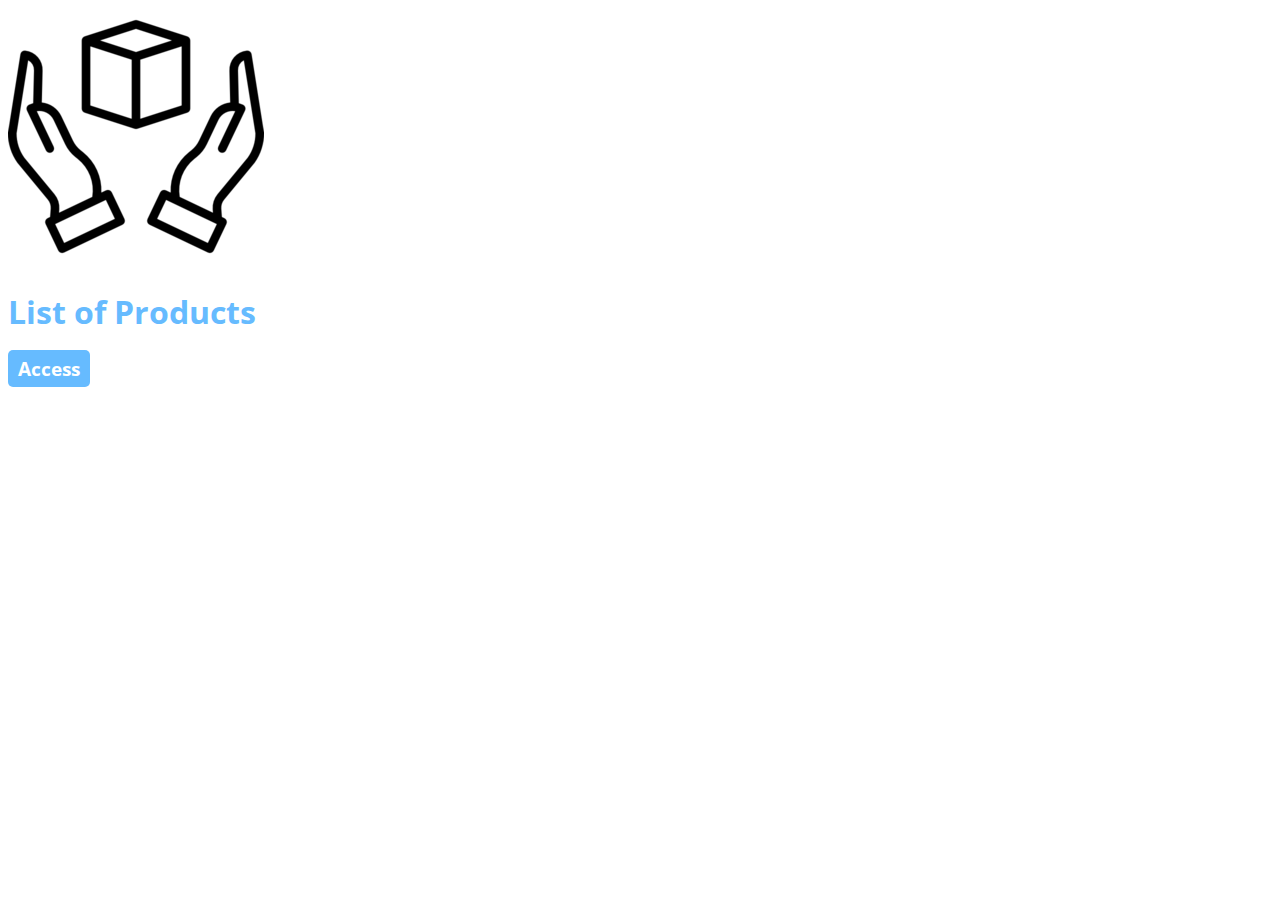
<file: src/main/webapp/index.html>
<!DOCTYPE html>
<html lang="pt-br">
<head>
<meta charset="utf-8">
<title>List of Products - Home</title>
<link rel="icon" href="imagens/favicon.png">
<link rel="stylesheet" href="style.css">
</head>
<body>
	<img src="imagens/product.png">
	<h1>List of Products</h1>
	<a href="main" class="button1">Access</a>
</body>
</html>
</file>
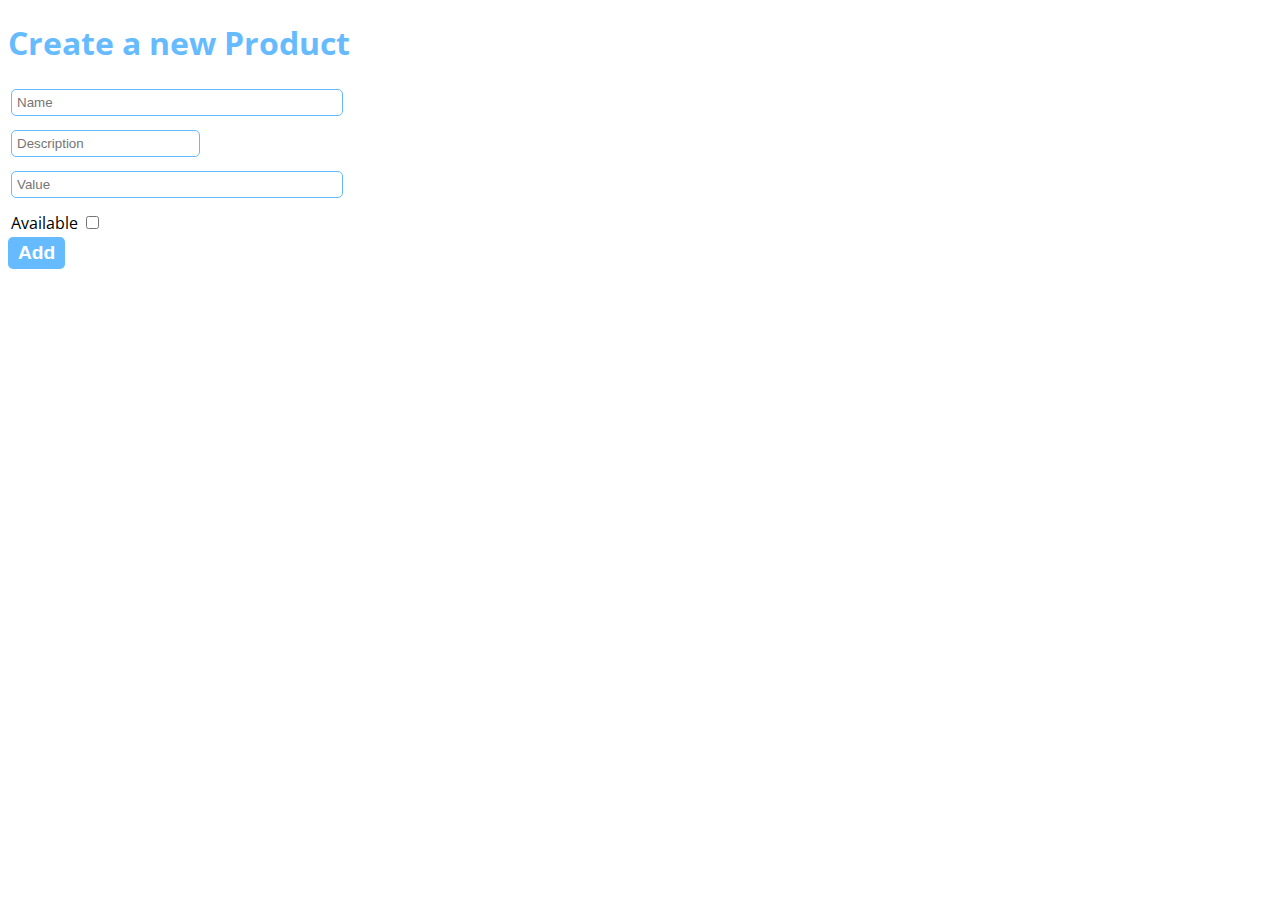
<file: src/main/webapp/new_product.html>
<!DOCTYPE html>
<html lang="pt-br">
<head>
<meta charset="utf-8">
<title>List of Products - New Product</title>
<link rel="icon" href="imagens/favicon.png">
<link rel="stylesheet" href="style.css">
</head>
<body>
	<h1>Create a new Product</h1>
	<form name="frmProduct" action="insert">
		<table>
			<tr>
				<td><input type="text" name="name" placeholder="Name"
					class="box1"></td>
			</tr>
			<tr>
				<td><input type="text" name="description" placeholder="Description"
					class="box2"></td>
			</tr>
			<tr>
				<td><input type="number" name="value" placeholder="Value" step="0.01" min="0"
					class="box1"></td>
			</tr>
			
			<tr>
	    		<td>
			        <label for="available">Available</label>
			        <input type="checkbox" id="available" name="available" value="true">
	    		</td>
			</tr>
			
		</table>
		<input type="button" value="Add" class="button1"
			onclick="validate()">
	</form>
	<script src="scripts/validator.js"></script>
</body>
</html>
</file>
<file: src/main/webapp/style.css>
@charset "utf-8";

@import	url('https://fonts.googleapis.com/css2?family=Open+Sans:wght@400;700&display=swap');

body {
	font-family: 'Open Sans', sans-serif;
	font-size: 1em;
	font-weight: 400;
}

h1 {
	color: #66bbff;
	text-decoration:none;
}

.button1 {
	text-decoration: none;
	background-color: #66bbff;
	padding: 5px 10px 5px 10px;
	color: #fff;
	font-size: 1.2em;
	font-weight: 700;
	border-radius: 5px;
	border: 0;
	cursor: pointer;
}

.button2 {
	text-decoration: none;
	background-color: #d51213;
	padding: 5px 10px 5px 10px;
	color: #fff;
	font-size: 1.2em;
	font-weight: 700;
	border-radius: 5px;
}

.box1 {
	width: 320px;
	padding: 5px;
	margin-bottom: 10px;
	border: 1px solid #66bbff;
	border-radius: 5px;
}

.box2 {
	padding: 5px;
	margin-bottom: 10px;
	border: 1px solid #66bbff;
	border-radius: 5px;
}

#box3 {
	padding: 5px;
	margin-bottom: 10px;
	border: 1px solid #ff0000;
}

#tabela {
	margin-top: 30px;
	border-collapse: collapse;
}

#tabela th {
	border: 1px solid #ddd;
	padding: 10px;
	text-align: left;
	background-color: #66bbff;
	color: #fff;
}

#tabela td {
	border: 1px solid #ddd;
	padding: 10px;
}
</file>
